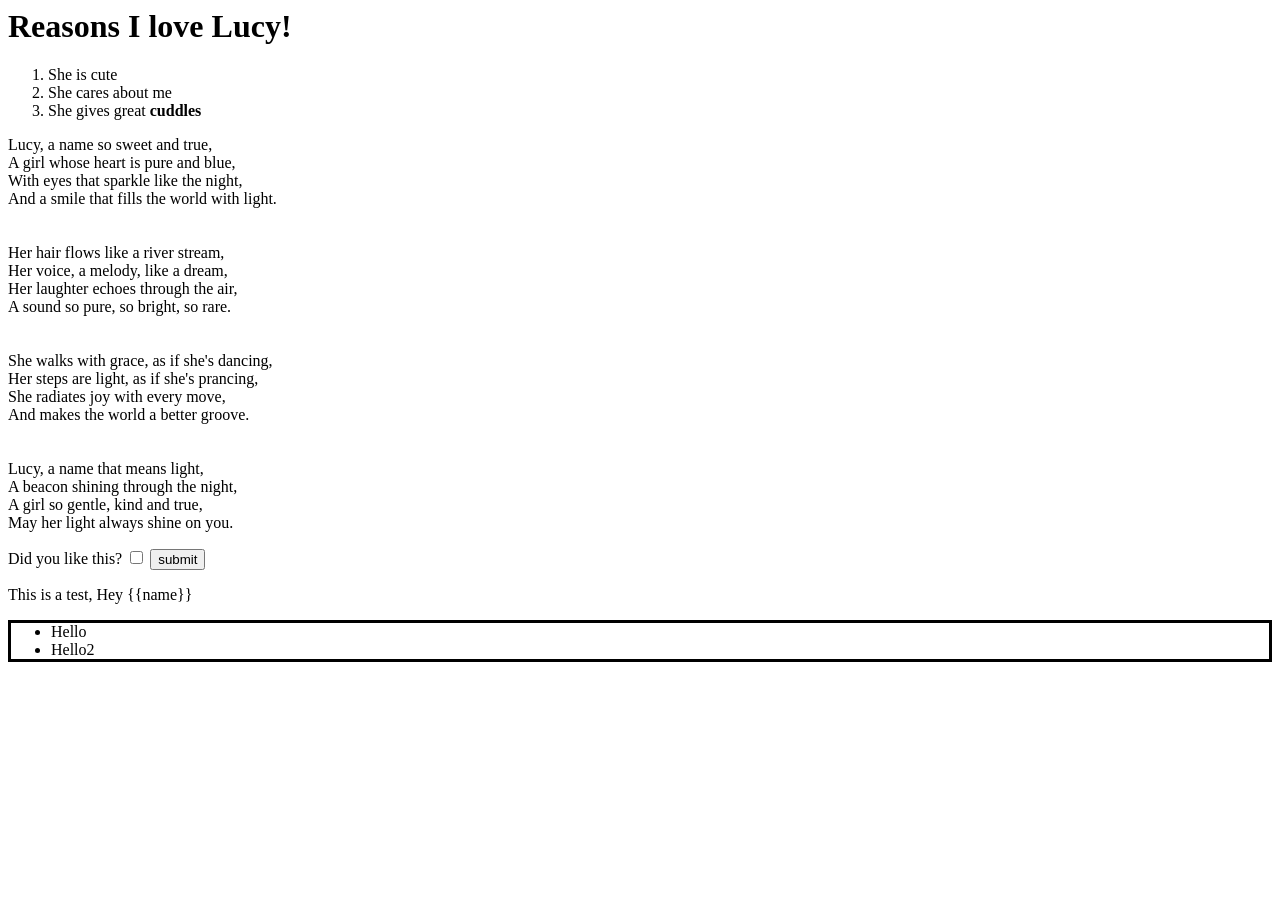
<file: templates/lucy.html>
<html>
    <body>
        <h1>Reasons I love Lucy!</h1>
        <ol>
            <li>She is cute</li>
            <li>She cares about me</li>
            <li>She gives great <b>cuddles</b></li>
        </ol>
        <p>Lucy, a name so sweet and true,
        <br>A girl whose heart is pure and blue,
        <br>With eyes that sparkle like the night,
        <br>And a smile that fills the world with light.
        <br><br>
        <br>Her hair flows like a river stream,
        <br>Her voice, a melody, like a dream,
        <br>Her laughter echoes through the air,
        <br>A sound so pure, so bright, so rare.
        <br><br>
        <br>She walks with grace, as if she's dancing,
        <br>Her steps are light, as if she's prancing,
        <br>She radiates joy with every move,
        <br>And makes the world a better groove.
        <br><br>
        <br>Lucy, a name that means light,
        <br>A beacon shining through the night,
        <br>A girl so gentle, kind and true,
        <br>May her light always shine on you.</p>
        <form>
            <label for='question'>Did you like this?</label>
            <input type='checkbox' id='question' value='yes'>
            <input type='submit' value="submit">
        </form>
        This is a test, Hey {{name}}
        <ul style="border:1px; border:solid">
            <li>Hello</li>
            <li>Hello2</li>
        </ul>
    </body>
</html>
</file>
